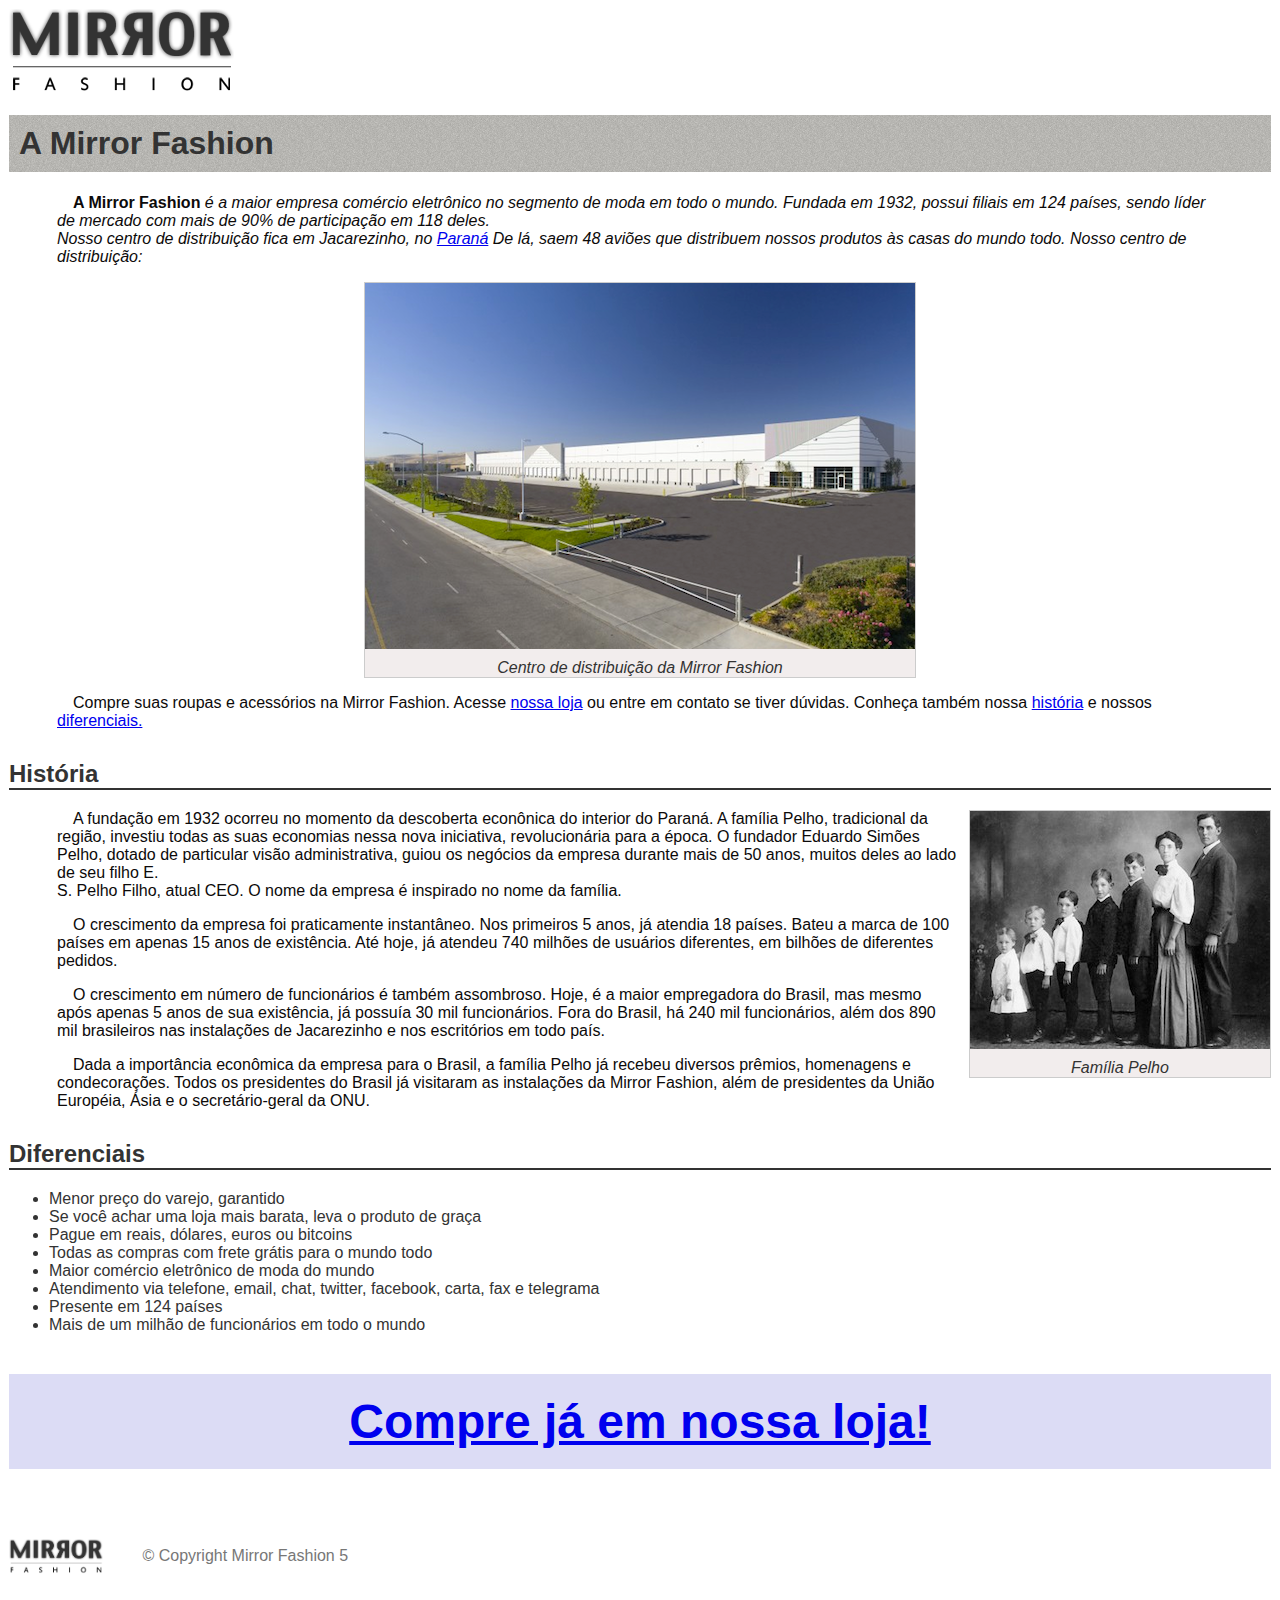
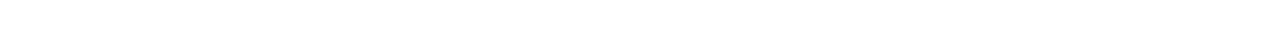
<file: HTML 5/index.html>
<html lang="en">
<head>
    <meta charset="UTF-8">
    <meta http-equiv="X-UA-Compatible" content="IE=edge">
    <meta name="viewport" content="width=device-width, initial-scale=1.0">
    <title>Mirror Fashion</title>
    <link rel="stylesheet" href="css/estilo.css">
   
     <img src="img/logo.png" alt="logo">
        
</head>
 
<body>
    <h1>  A Mirror Fashion</h1>
    <p>
         <strong>A Mirror Fashion </strong> <em> é a maior empresa comércio eletrônico no segmento de moda em todo o mundo. Fundada em 1932, possui filiais em 124 países, sendo líder de mercado com mais de 90% de participação em 118 deles. <br>

            Nosso centro de distribuição fica em  Jacarezinho, no <a href="https://maps.google.com.br/?q=Jacarezinho"> Paraná</a> De lá, saem 48 aviões que distribuem nossos produtos às casas do mundo todo. Nosso centro de distribuição:</em>

    </p>
    <figure id="centro-distribuicao">
        <img src="img/centro-distribuicao.png" alt="">
          <figcaption>Centro de distribuição da Mirror Fashion</figcaption>
    </figure>
    <p>Compre suas roupas e acessórios na Mirror Fashion. Acesse <a href="sobre.html"> nossa loja</a> ou entre em contato se tiver dúvidas. 
        Conheça também nossa <a href="#historia">história</a> e nossos <a href="#diferenciais"> diferenciais.</a></p>
     <!-- início do cabecalho -->    
     <div id="header">
       <h2 id="historia">
           História
       </h2>

    <figure id="familia-pelho">
        <img src="img/familia-pelho.jpg" alt="">
        <figcaption>Família Pelho</figcaption>
    </figure>    
         
    <p>
        A fundação em 1932 ocorreu no momento da descoberta econônica do interior do Paraná. 
        A família Pelho, tradicional da região, investiu todas as suas economias nessa nova iniciativa, revolucionária para a época. O fundador Eduardo Simões Pelho, dotado de particular visão administrativa, guiou os negócios da empresa durante mais de 50 anos, muitos deles ao lado de seu filho E. <br>
        S. Pelho Filho, atual CEO. O nome da empresa é inspirado no nome da família. 
       </p>
        <p>
        O crescimento da empresa foi praticamente instantâneo. Nos primeiros 5 anos, já atendia 18 países. 
        Bateu a marca de 100 países em apenas 15 anos de existência. Até hoje, já atendeu 740 milhões de usuários diferentes, em bilhões de diferentes pedidos.
       </p>
       <p>
        O crescimento em número de funcionários é também assombroso. Hoje, é a maior empregadora do Brasil, mas mesmo após apenas 5 anos de sua existência, já possuía 30 mil funcionários. 
        Fora do Brasil, há 240 mil funcionários, além dos 890 mil brasileiros nas instalações de Jacarezinho e nos escritórios em todo país. 
       </p>
       <p>
        Dada a importância econômica da empresa para o Brasil, a família Pelho já recebeu diversos prêmios, homenagens e condecorações. 
        Todos os presidentes do Brasil já visitaram as instalações da Mirror Fashion, além de presidentes da União Européia, Ásia e o secretário-geral da ONU.
       </p>

    
 
     </div>
    
       <h2 id="diferenciais">Diferenciais</h2>
        
       <ul>
           <li>Menor preço do varejo, garantido</li>
           <li>Se você achar uma loja mais barata, leva o produto de graça</li>
           <li>Pague em reais, dólares, euros ou bitcoins</li>
           <li>Todas as compras com frete grátis para o mundo todo</li>
           <li> Maior comércio eletrônico de moda do mundo</li>
           <li>Atendimento via telefone, email, chat, twitter, facebook, carta, fax e telegrama</li>
           <li>Presente em 124 países</li>
           <li>Mais de um milhão de funcionários em todo o mundo</li>
       </ul>
        
       <h3>
           <a href="sobre.html">Compre já em nossa loja!</a>
       </h3>

          <div id="rodape">
              <img src="img/logo.png" alt="">
              © Copyright Mirror Fashion 5
          </div>
</body>
</html>
</file>
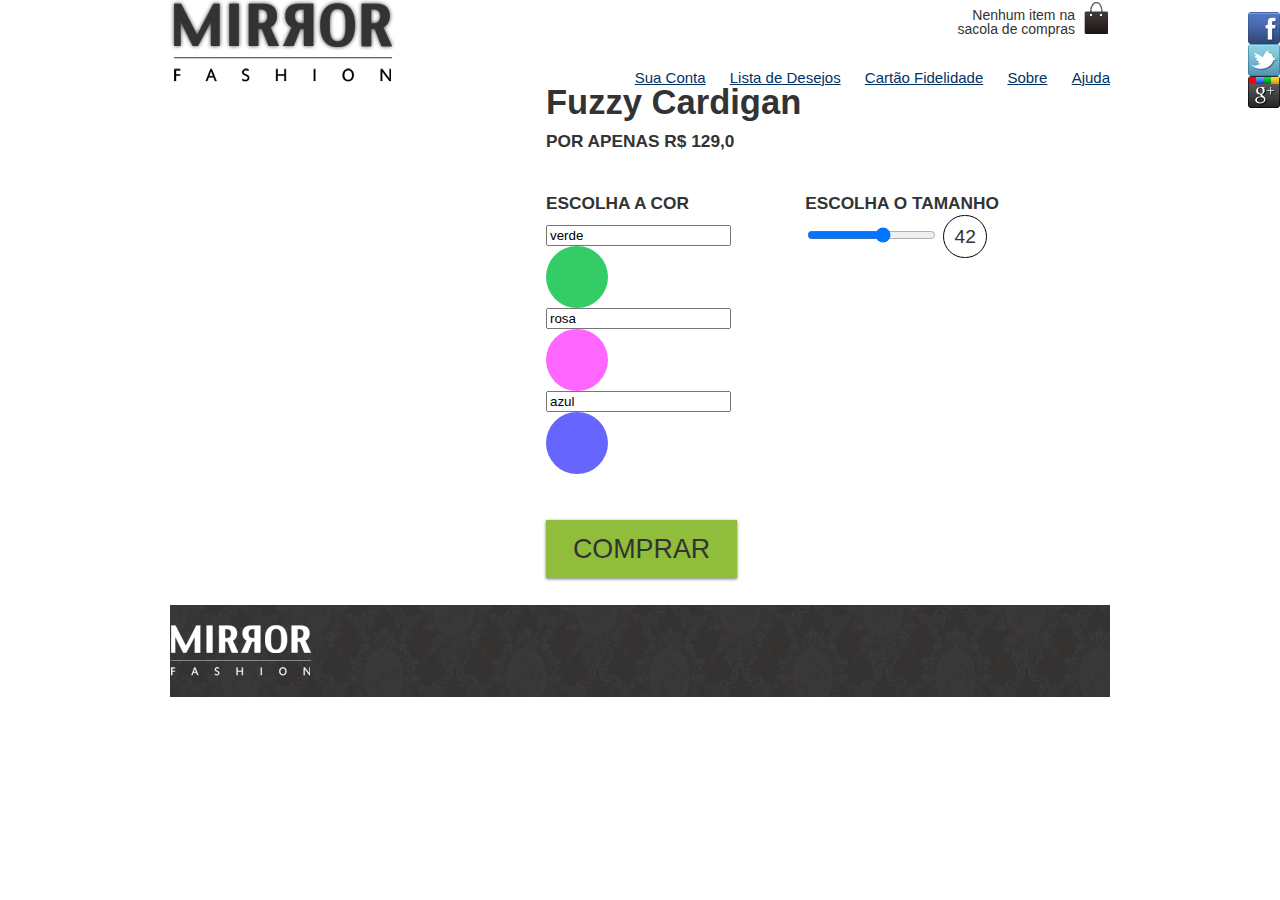
<file: HTML 5/produto.html>
<html lang="en">
<head>
    <meta charset="UTF-8">
    <meta http-equiv="X-UA-Compatible" content="IE=edge">
    <meta name="viewport" content="width=device-width, initial-scale=1.0">
    <title>Produto</title>
     
    <link rel="stylesheet" href="css/reset.css">
    <link rel="stylesheet" href="css/sobre.css">
    <link rel="stylesheet" href="css/mobile.css" media="(max-width: 939px)">
    <link rel="stylesheet" href="css/produto.css">

</head>

<body>
    <header class="container">
        <h1>
            <img src="img/logo.png" alt="Mirror Fashion">
        </h1>
        
        <p class="sacola">
            Nenhum item na sacola de compras
        </p>

        <nav class="menu-opcoes">
            <ul>
                <li><a href="#">Sua Conta</a></li>
                <li><a href="#">Lista de Desejos</a></li>
                <li><a href="#">Cartão Fidelidade</a></li>
                <li><a href="sobre.html">Sobre</a></li>
                <li><a href="#">Ajuda</a></li>
            </ul>
        </nav>
    </header>
    
    <div class="container">
       <div class="produto">
        <h1>Fuzzy Cardigan</h1>
        <p>por apenas R$ 129,0</p>
         
           <form action="checkout.html">
             <fieldset class="cores">
              <legend>Escolha a cor</legend>

              <input type="radia" name="cor" value="verde" id="verde" checked>
              <label for="verde">
                  <img src="img/foto1-verde.png" alt="verde">
              </label>

              <input type="radia" name="cor" value="rosa" id="rosa" checked>
              <label for="rosa">
                  <img src="img/foto1-rosa.png" alt="rosa">
              </label>

              <input type="radia" name="cor" value="azul" id="azul" checked>
              <label for="azul">
                  <img src="img/foto1-azul.png" alt="azul">
              </label>

         </fieldset>
            
            <fieldset class="tamanhos">
               <legend>Escolha o Tamanho</legend>

               <input type="range" min="36" max="46" value="42" step="2" 
               name="tamanho" id="tamanho" oninput="output.value = this.value">
               <output name="output" for="tamanho" value="42">42
            </fieldset>
               <input type="submit" class="comprar" value="comprar">
           </form>
       </div>
    </div>

         <footer class="container">
             <img src="img/logo-rodape.png" alt="logo">

             <ul class="social">
                <li><a href="http://facebook.com/mirrorfashion">Facebook</a></li>
					<li><a href="http://twitter.com/mirrorfashion">Twitter</a></li>
					<li><a href="http://plus.google.com/mirrorfashion">Google+</a></li> 
             </ul>

         </footer>
     </body>
</html>
</file>
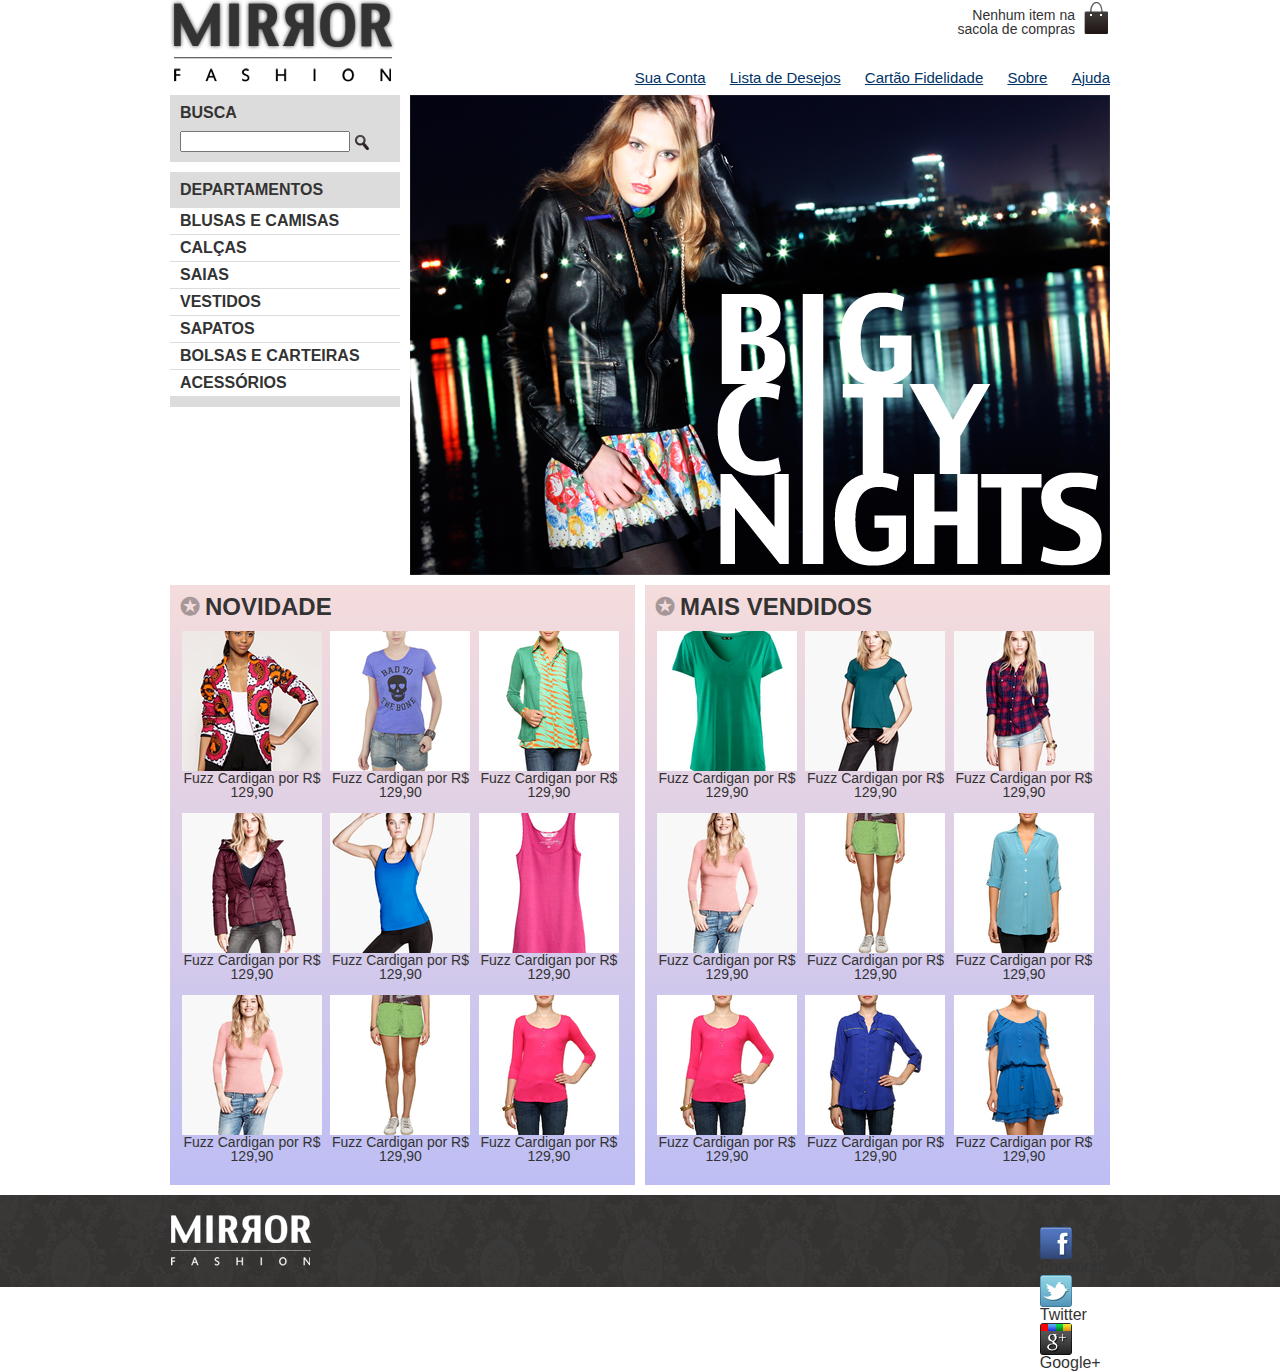
<file: HTML 5/sobre.html>
<html lang="br">
<head>
    <meta charset="UTF-8">
    <meta http-equiv="X-UA-Compatible" content="IE=edge">
    <meta name="viewport" content="width=device-width">
        <title>Mirror Fashion</title>
      <link rel="stylesheet" href="css/reset.css">
      <link rel="stylesheet" href="css/sobre.css">
      <link rel="stylesheet" href="css/mobile.css" media="(max-width: 939px)">
</head>
   <body>
       <header class="container">
          <h1>
              <img src="img/logo.png" alt="logo">
          </h1>
             <p class="sacola">
                Nenhum item na sacola de compras
             </p>
                 <nav class="menu-opcoes">
                   <ul>
                    <li><a href="#">Sua Conta</a></li>
					<li><a href="#">Lista de Desejos</a></li>
					<li><a href="#">Cartão Fidelidade</a></li>
					<li><a href="index.html">Sobre</a></li>
					<li><a href="#">Ajuda</a></li>
                   </ul>
                </nav>
       </header>
        
         <div class="container destaque">
            <section class="busca">
               <h2>busca</h2>
             <form >
                 <input type="search">
                 <input type="image" src="img/busca.png">
             </form>
            </section>
                 
            <section class="menu-departamentos">
                <h2>Departamentos</h2>
                 <nav>
                     <ul>
                        <li><a href="#">Blusas e Camisas</a></li>
						<li><a href="#">Calças</a></li>
						<li><a href="#">Saias</a></li>
						<li><a href="#">Vestidos</a></li>
						<li><a href="#">Sapatos</a></li>
						<li><a href="#">Bolsas e Carteiras</a></li>
						<li><a href="#">Acessórios</a></li>
                     </ul>
                 </nav>

            </section>
                  <img src="img/destaque-home.png" alt="Promoção: Big City Night">
         </div>

           <div class="container paineis">
               <section class="painel novidades">
                <h2>Novidade</h2>
                <ol>
                    <li>
                        <a href="produto.html">
                          <figure>
                              <img src="img/miniatura1.png" alt="">
                              <figcaption>Fuzz Cardigan por R$ 129,90</figcaption>
                          </figure>  
                        </a>
                    </li>

                    <li>
                        <a href="produto.html">
                          <figure>
                              <img src="img/miniatura2.png" alt="">
                              <figcaption>Fuzz Cardigan por R$ 129,90</figcaption>
                          </figure>  
                        </a>
                    </li>

                    <li>
                        <a href="produto.html">
                          <figure>
                              <img src="img/miniatura3.png" alt="">
                              <figcaption>Fuzz Cardigan por R$ 129,90</figcaption>
                          </figure>  
                        </a>
                    </li>

                    <li>
                        <a href="produto.html">
                          <figure>
                              <img src="img/miniatura4.png" alt="">
                              <figcaption>Fuzz Cardigan por R$ 129,90</figcaption>
                          </figure>  
                        </a>
                    </li>

                    <li>
                        <a href="produto.html">
                          <figure>
                              <img src="img/miniatura5.png" alt="">
                              <figcaption>Fuzz Cardigan por R$ 129,90</figcaption>
                          </figure>  
                        </a>
                    </li>

                    <li>
                        <a href="produto.html">
                          <figure>
                              <img src="img/miniatura6.png" alt="">
                              <figcaption>Fuzz Cardigan por R$ 129,90</figcaption>
                          </figure>  
                        </a>
                    </li>

                    <li>
                        <a href="produto.html">
                          <figure>
                              <img src="img/miniatura10.png" alt="">
                              <figcaption>Fuzz Cardigan por R$ 129,90</figcaption>
                          </figure>  
                        </a>
                    </li>

                    <li>
                        <a href="produto.html">
                          <figure>
                              <img src="img/miniatura11.png" alt="">
                              <figcaption>Fuzz Cardigan por R$ 129,90</figcaption>
                          </figure>  
                        </a>
                    </li>

                    <li>
                        <a href="produto.html">
                          <figure>
                              <img src="img/miniatura13.png" alt="">
                              <figcaption>Fuzz Cardigan por R$ 129,90</figcaption>
                          </figure>  
                        </a>
                    </li>
                </ol>
                <button type="button">Mostra mais</button>
               </section>

               <section class="painel mais-vendidos">
                 <h2>Mais Vendidos</h2>
                 <ol>
                        <li>
                            <a href="produto.html">
                              <figure>
                                  <img src="img/miniatura7.png" alt="">
                                  <figcaption>Fuzz Cardigan por R$ 129,90</figcaption>
                              </figure>  
                            </a>
                        </li>

                        <li>
                            <a href="produto.html">
                              <figure>
                                  <img src="img/miniatura8.png" alt="">
                                  <figcaption>Fuzz Cardigan por R$ 129,90</figcaption>
                              </figure>  
                            </a>
                        </li>

                        <li>
                            <a href="produto.html">
                              <figure>
                                  <img src="img/miniatura9.png" alt="">
                                  <figcaption>Fuzz Cardigan por R$ 129,90</figcaption>
                              </figure>  
                            </a>
                        </li>

                        <li>
                            <a href="produto.html">
                              <figure>
                                  <img src="img/miniatura10.png" alt="">
                                  <figcaption>Fuzz Cardigan por R$ 129,90</figcaption>
                              </figure>  
                            </a>
                        </li>

                        <li>
                            <a href="produto.html">
                              <figure>
                                  <img src="img/miniatura11.png" alt="">
                                  <figcaption>Fuzz Cardigan por R$ 129,90</figcaption>
                              </figure>  
                            </a>
                        </li>

                        <li>
                            <a href="produto.html">
                              <figure>
                                  <img src="img/miniatura12.png" alt="">
                                  <figcaption>Fuzz Cardigan por R$ 129,90</figcaption>
                              </figure>  
                            </a>
                        </li>

                        <li>
                            <a href="produto.html">
                              <figure>
                                  <img src="img/miniatura13.png" alt="">
                                  <figcaption>Fuzz Cardigan por R$ 129,90</figcaption>
                              </figure>  
                            </a>
                        </li>

                        <li>
                            <a href="produto.html">
                              <figure>
                                  <img src="img/miniatura14.png" alt="">
                                  <figcaption>Fuzz Cardigan por R$ 129,90</figcaption>
                              </figure>  
                            </a>
                        </li>

                        <li>
                            <a href="produto.html">
                              <figure>
                                  <img src="img/miniatura15.png" alt="">
                                  <figcaption>Fuzz Cardigan por R$ 129,90</figcaption>
                              </figure>  
                            </a>
                        </li>
                    </ol>
                    <button type="button">Mostrar mais</button>
               </section>
           </div>

       <footer>
           <div class="container">
           <img src="img/logo-rodape.png" alt="">

           <ul class="social">
               <li><a href="http://facebook.com/mirrorfashion"></a>Facebook</li>
               <li><a href="http://twitter.com/mirrorfashion"></a>Twitter</li>
               <li><a href="http://plus.google.com/mirrorfashion"></a>Google+</li>
           </ul>
           </div>
       </footer>
       <!--
           não ta funcionando
       <script type="text/javascript" src="js/jquery.js"></script>
		<script type="text/javascript" src="js/home.js"></script>
        -->
   </body>
</html>
</file>
<file: HTML 5/css/estilo.css>
body{
    font-family: 'Lucida Sans', 'Lucida Sans Regular', 'Lucida Grande', 'Lucida Sans Unicode'
    , Geneva, Verdana, sans-serif;
    border-color: rgb(255, 255, 255);
    border-style: solid;
    border-width: 1px;
    color: #333333;
    /*
    margin-left: auto;
    margin-right: auto;
    width: 940px;
    */
}

p{
    display: block;
    margin-block-start: 1em;
    margin-block-end: 1em;
    margin-inline-start: 0px;
    margin-inline-end: 0px;
     padding: 0 3em;
    text-indent: 1em;
    text-align: left;
    color: #0c0a0a;
   
}
h1{
    /*font-family: serif;*/
    background-image: url(../img/sobre-background.jpg);
    padding: 10px;
}
h2{
    font-family: sans-serif;
    border-bottom: 2px solid #333333;
    margin-top: 30px;
}
h3{
    background: #DCDCF5;
    font-size: 48px;
    text-align: center;
    padding: 20px;
    margin: 40px 0;
}
figure{
    background-color:#F2EDED ;
    border: 1px solid #ccc;
    text-align: center;
    margin: 3px;
}

figcaption{
    font-style: italic;
    margin-top: 10px;
}

#rodape{
    color: #777;
    margin: 30px 0;
    padding: 30px 0;
}
#rodape img{
    margin-right: 35px;
    vertical-align: middle;
    width: 94px;
}
#centro-distribuicao{
    margin-left: auto;
    margin-right: auto;
    width: 550px;
}
#familia-pelho{
    float: right;
    margin: 0 0 10px 10px;
    
}
</file>
<file: HTML 5/css/sobre.css>
body {
	color: #333333;
	font-family: "Lucida Sans Unicode", "Lucida Grande", sans-serif;
}

.container {
	margin: 0 auto;
	width: 940px;
}

header {
	position: relative;
}

.sacola {
	background: url(../img/sacola.png) no-repeat top right;

	width: 140px;
	font-size: 14px;
	text-align: right;
	padding-right: 35px;
	padding-top: 8px;
	position: absolute;
	top: 0;
	right: 0;
}

.menu-opcoes {
	position: absolute;
	bottom: 0;
	right: 0;
}

.menu-opcoes ul {
	font-size: 15px;
}

.menu-opcoes ul li {
	display: inline;
	margin-left: 20px;
}

.menu-opcoes a {
	color: #003366;
}
.busca, 
.menu-departamentos {
	background-color: #dcdcdc;
	font-weight: bold;
	text-transform: uppercase;  
	
	width: 230px;
}

.busca h2,
.busca form,
.menu-departamentos h2 {
	margin: 10px;
}

.menu-departamentos li {
	background-color: white;
	margin-bottom: 1px;
	padding: 5px 10px;
}

.menu-departamentos a {
	color: #333333;
	text-decoration: none;
}

.busca input {
	vertical-align: middle;
}

.busca input[type=search] {
	width: 170px;
}

.busca, 
.menu-departamentos {
	float: left;
}

.menu-departamentos {
	margin-top: 10px;
	padding-bottom: 10px;
	clear: left;
}
.destaque{
    margin-top: 10px;
}
.destaque img{
    margin-left: 10px;
}
.painel{
    margin: 10px 0;
    padding: 10px;
    width: 445px;
}
.novidades{
    float: left;
    background-color:#f5dcdc;
}
.mais-vendidos{
    float: right;
    background-color:#dcdcf5;
}
.painel li{
    display: inline-block;
    vertical-align: top;
    width: 140px;
    margin: 2px;
    padding-bottom: 10px;
}
.painel h2{
    font-size: 24px;
    font-weight: bold;
    text-transform: uppercase;
    margin-bottom: 10px;
}
.painel a{
    color: #333;
    font-size: 14px;
    text-align: center;
    text-decoration: none;
}
footer{
    background-image: url(../img/fundo-rodape.png);
    clear: both;
    padding: 20px 0;
}
footer .container{
    position: relative;
}
.social{
    position: absolute;
    top: 12px;
    right: 0;
}
.social li a{
    height: 32px;
    width: 32px;
    display: block;
    text-indent: -99999px;
}
.social a[href*=facebook]{
    background-image: url(../img/facebook.png);
}
.social a[href*=twitter]{
    background-image: url(../img/twitter.png);
}
.social a[href*=plus]{
    background-image: url(../img/googleplus.png);
}
.menu-departamentos li li a::before{
    content:'\272A';
    padding-right: 3px;
}
.painel h2::before{
    content:'\272A';
    padding-right: 5px;
    opacity: 0.4;
}
.novidades{
    background-color:#f5dcdc;
    background: linear-gradient(#f5dcdc, #bebef4);
}
.mais-vendidos{
    background:#dcdcf5 ;
    background: linear-gradient(#f5dcdc, #bebef4);
}
.painel button{
    display: none;
}
.painel-compacto li:nth-child(n+7){
    display: none;
}
.painel-compacto button{
    display: block;
}
.painel button{
    float: right;
    margin-right: 10px;
    padding: 10px;

    background-color: #333;
    border: 0;
    border-radius: 4px;
    box-shadow: 1px 1px 3px rgba(30, 30, 30, 0,5);
    color: white;
    font-size: 1em;
    text-decoration: none;
    text-shadow: 1px 0 1px black;

    transition: 0.3s;
}
.painel button:hover{
    background-color:#393939;
    box-shadow: 1px 0 20px rgba(200,200,120,0.9);
}
.painel button{
    color: white;
    position: relative;
    margin-bottom: 10px;
}
.painel button::after{
    content: '';
    display: block;
    height: 0;
    width: 0;

    position: absolute;
    top: 100%;
    left: 50%;
    margin-left: -5px;
    
    transition: 0.3s;
}
.painel button:hover::after{
    border-top-color:#393939;
}
</file>
<file: HTML 5/css/mobile.css>
.container{
    width: 96%;
}
header h1{
    text-align: center;
}
header h1 img{
    max-width: 50px;
}
.sacola{
    display:none;
}
.menu-opcoes{
    position:static;
    text-align: center;
}
.menu-opcoes ul li{
    display: inline-block;
    margin: 5px;
}
.busca,
.menu-departamentos,
.destaque img{
    margin-right: 0;
    width: 100%;
}
.painel{
    width: auto;
}
.painel li{
    width: 30%;
}
.painel img{
    width: 100%;
}

@media (min-width: 480px){
    header h1 {
        margin: 5px 0;
    }
}
.menu-departamentos{
    padding-bottom: 10px;
    margin-bottom: 10px;
}
.menu-departamentos nav > ul{
    -webkit-column-count: 2;
    -moz-column-count: 2;
    column-count: 2;

}

@media (min-width: 720px){
    header h1{
        text-align: left;
    }
}

.menu-opcoes{
    position: absolute;
}
.sacola{
    display: block;
}
.painel li{
    width: 15%;
}
.busca,
.menu-departamentos{
    margin-right: 1%;
    width: 30%;
}
.menu-departamentos nav > ul {
    -webkit-column-count: 1;
	-moz-column-count: 1;
	column-count: 1;
}
.destaque img{
    width: 69%;
}
</file>
<file: HTML 5/css/produto.css>
.cores label:after{
    content: '';
    display: block;

    border-radius: 50%;
    width: 50px;
    height: 50px;
}
label[for=verde]:after{
    background-color:#33CC66 ;
}
label[for=rosa]:after{
    background-color:#ff66ff ;
}
label[for=azul]:after{
    background-color:#6666FF ;
}
.cores input:checked + label:after{
        -moz-box-sizing: border-box;
        box-sizing: border-box;
        position: absolute;
        top: 30px;
}
.cores input[type=radio]{
    display: none;
}
.cores input:not(:checked) + label img{
    display: none;
}
.cores{
    position: relative;
    padding-top: 80px;
}
label[for=verde]:after {
    left: 0;
}

label[for=rosa]:after {
    left: 60px;
}

label[for=azul]:after {
    left: 120px;
}
.cores label img{
    display: block;
    max-width: 100%;
}
.produto h1 {
    font-size: 1.8em;
    font-weight: bold;
}
.produto p{
    font-size: 1.2em;
    font: bold 0.9em/2.5 Arial;
    text-transform: uppercase;
}
.produto legend{
    display: block;
    font: bold 0.9em/2.5 Arial;
    text-transform: uppercase;
}
.comprar{
    background:#91bd3c ;
    border: none;
    color: #333;

    font-size: 1.4em;
    text-transform: uppercase;

    box-shadow: 0 1px 3px #777;

    display: block;
    padding: 0.5em 1em;
    margin: 1em 0;
}
.cores label:after{
    border: 6px solid rgba(0, 0, 0,0);
    transition: 1s;
}
.cores label :after{
    border: 6px solid rgba(0,0,0,0.1) ;
}
output{
    width: 60px;
    height: 60px;
    border-radius: 50px;
    border: 1px solid black;
    padding: 10px;
}
@media (min-width: 630px){
    .produto{
        position: relative;
        padding-left: 40%;

    }
    .cores{
        position: static;
        padding: 0;
    }
    .cores label img{
        position: absolute;
        top: 0;
        left: 0;
    }
    .cores label :after{
        position: static;
        float: left;
    }
    .cores label img{
        max-width: 35%;
        max-height: 100%;
    }
    .produto{
        font-size: 1.2em;
    }
    .cores label :after{
        margin-right: 10px;
    }
    fieldset{
        display: inline-block;
        vertical-align: top;

        margin: 1em 0;
        min-width: 200px;
        width: 45%;
    }
    
}
</file>
